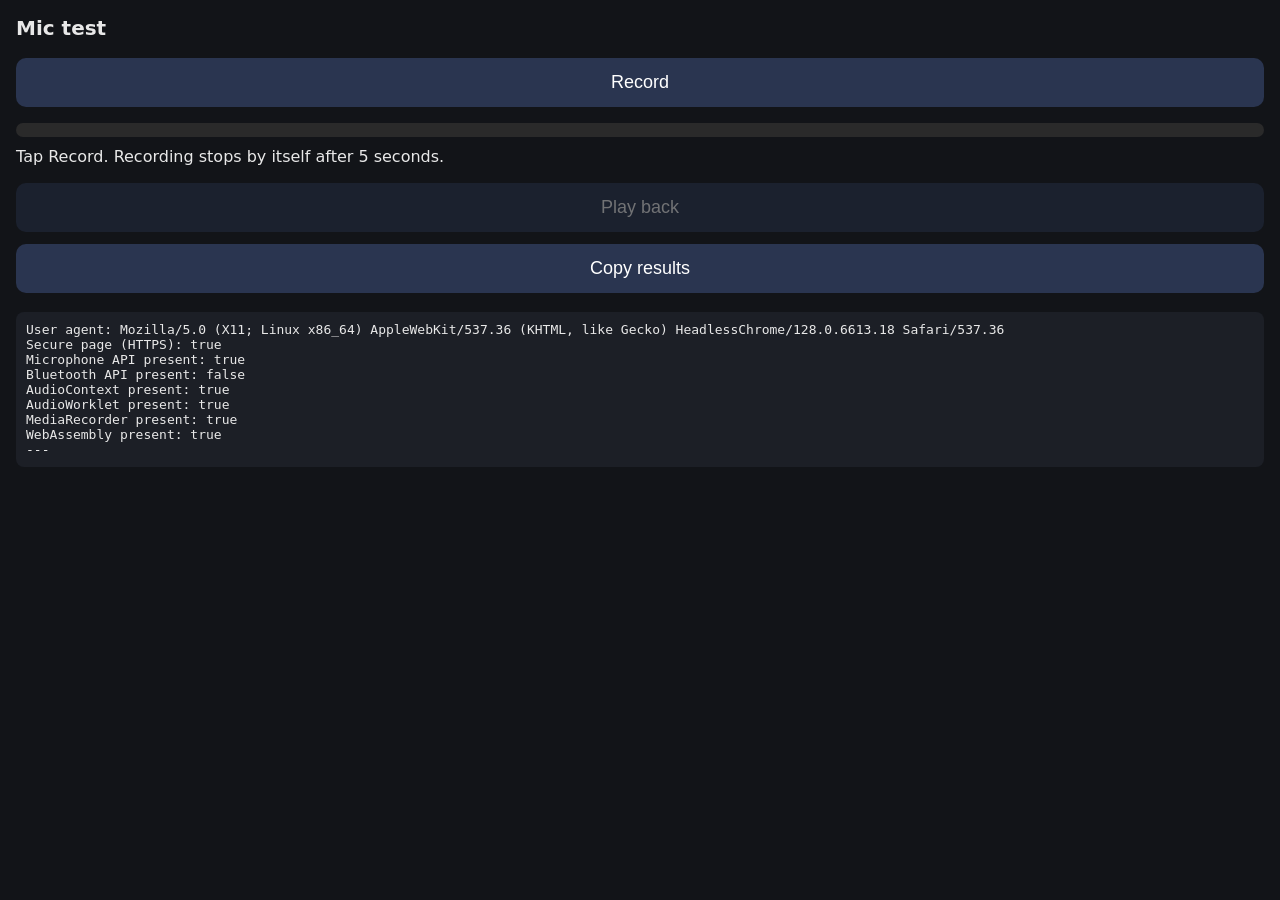
<file: docs/mic-test.html>
<!DOCTYPE html>
<html lang="en">
<head>
<meta charset="utf-8">
<meta name="viewport" content="width=device-width, initial-scale=1">
<title>Mic test</title>
<style>
  body { font-family: -apple-system, system-ui, sans-serif; background: #121418; color: #e8e8e8; margin: 0; padding: 16px; }
  h1 { font-size: 20px; margin: 0 0 12px; }
  button { font-size: 18px; padding: 14px; width: 100%; margin: 6px 0; border: 0; border-radius: 10px; background: #2a3550; color: #fff; }
  button:disabled { opacity: 0.4; }
  #rec.on { background: #a33; }
  #meter { height: 14px; background: #2a2a2a; border-radius: 7px; overflow: hidden; margin: 10px 0; }
  #bar { height: 100%; width: 0; background: #4c4; }
  #status { font-size: 16px; margin: 8px 0; min-height: 22px; }
  pre { font-size: 13px; background: #1c1f26; padding: 10px; border-radius: 8px; white-space: pre-wrap; word-break: break-word; }
</style>
</head>
<body>
<h1>Mic test</h1>
<button id="rec">Record</button>
<div id="meter"><div id="bar"></div></div>
<div id="status">Tap Record. Recording stops by itself after 5 seconds.</div>
<button id="play" disabled>Play back</button>
<button id="copy">Copy results</button>
<pre id="log"></pre>

<script>
const logEl = document.getElementById('log');
const statusEl = document.getElementById('status');
const recBtn = document.getElementById('rec');
const playBtn = document.getElementById('play');
const bar = document.getElementById('bar');

function log(line) { logEl.textContent += line + '\n'; }

// Environment report
log('User agent: ' + navigator.userAgent);
log('Secure page (HTTPS): ' + window.isSecureContext);
log('Microphone API present: ' + !!(navigator.mediaDevices && navigator.mediaDevices.getUserMedia));
log('Bluetooth API present: ' + !!navigator.bluetooth);
log('AudioContext present: ' + !!(window.AudioContext || window.webkitAudioContext));
log('AudioWorklet present: ' + !!(window.AudioWorkletNode));
log('MediaRecorder present: ' + !!(window.MediaRecorder));
log('WebAssembly present: ' + (typeof WebAssembly !== 'undefined'));
log('---');

let ctx = null, stream = null, source = null, proc = null;
let chunks = [], recording = false, stopTimer = null, peak = 0, recordedBuffer = null;

async function startRecording() {
  chunks = []; peak = 0;
  try {
    stream = await navigator.mediaDevices.getUserMedia({ audio: true, video: false });
    log('Microphone permission: granted');
  } catch (e) {
    log('Microphone permission FAILED: ' + e.name + ': ' + e.message);
    statusEl.textContent = 'Microphone not available: ' + e.name;
    return;
  }
  ctx = ctx || new (window.AudioContext || window.webkitAudioContext)();
  if (ctx.state === 'suspended') await ctx.resume();
  log('Audio sample rate: ' + ctx.sampleRate + ' Hz');
  source = ctx.createMediaStreamSource(stream);
  proc = ctx.createScriptProcessor(4096, 1, 1);
  proc.onaudioprocess = (ev) => {
    if (!recording) return;
    const data = ev.inputBuffer.getChannelData(0);
    chunks.push(new Float32Array(data));
    let p = 0;
    for (let i = 0; i < data.length; i++) { const v = Math.abs(data[i]); if (v > p) p = v; }
    if (p > peak) peak = p;
    bar.style.width = Math.min(100, p * 100) + '%';
  };
  source.connect(proc);
  proc.connect(ctx.destination);
  recording = true;
  recBtn.textContent = 'Stop'; recBtn.classList.add('on');
  statusEl.textContent = 'Recording... speak now';
  stopTimer = setTimeout(stopRecording, 5000);
}

function stopRecording() {
  if (!recording) return;
  recording = false;
  clearTimeout(stopTimer);
  if (proc) { proc.disconnect(); proc.onaudioprocess = null; }
  if (source) source.disconnect();
  if (stream) stream.getTracks().forEach(t => t.stop());
  recBtn.textContent = 'Record'; recBtn.classList.remove('on');
  bar.style.width = '0';

  const total = chunks.reduce((n, c) => n + c.length, 0);
  const seconds = total / ctx.sampleRate;
  log('Captured: ' + total + ' samples (' + seconds.toFixed(2) + ' s)');
  log('Loudest sample: ' + (peak * 100).toFixed(1) + '% of full scale');
  if (total === 0) {
    statusEl.textContent = 'No audio captured.';
    log('Result: NO AUDIO CAPTURED');
    return;
  }
  recordedBuffer = ctx.createBuffer(1, total, ctx.sampleRate);
  const out = recordedBuffer.getChannelData(0);
  let off = 0;
  for (const c of chunks) { out.set(c, off); off += c.length; }
  playBtn.disabled = false;
  statusEl.textContent = 'Recorded ' + seconds.toFixed(1) + ' s. Tap Play back.';
  log(peak < 0.01 ? 'Result: audio captured but it is silent' : 'Result: AUDIO CAPTURED');
  log('---');
}

recBtn.onclick = () => { recording ? stopRecording() : startRecording(); };

playBtn.onclick = async () => {
  if (!recordedBuffer) return;
  if (ctx.state === 'suspended') await ctx.resume();
  const src = ctx.createBufferSource();
  src.buffer = recordedBuffer;
  src.connect(ctx.destination);
  src.start();
  statusEl.textContent = 'Playing...';
  src.onended = () => { statusEl.textContent = 'Done. Did you hear yourself?'; };
};

document.getElementById('copy').onclick = async () => {
  try { await navigator.clipboard.writeText(logEl.textContent); statusEl.textContent = 'Results copied.'; }
  catch (e) { statusEl.textContent = 'Copy failed. Screenshot the results instead.'; }
};
</script>
</body>
</html>
</file>
